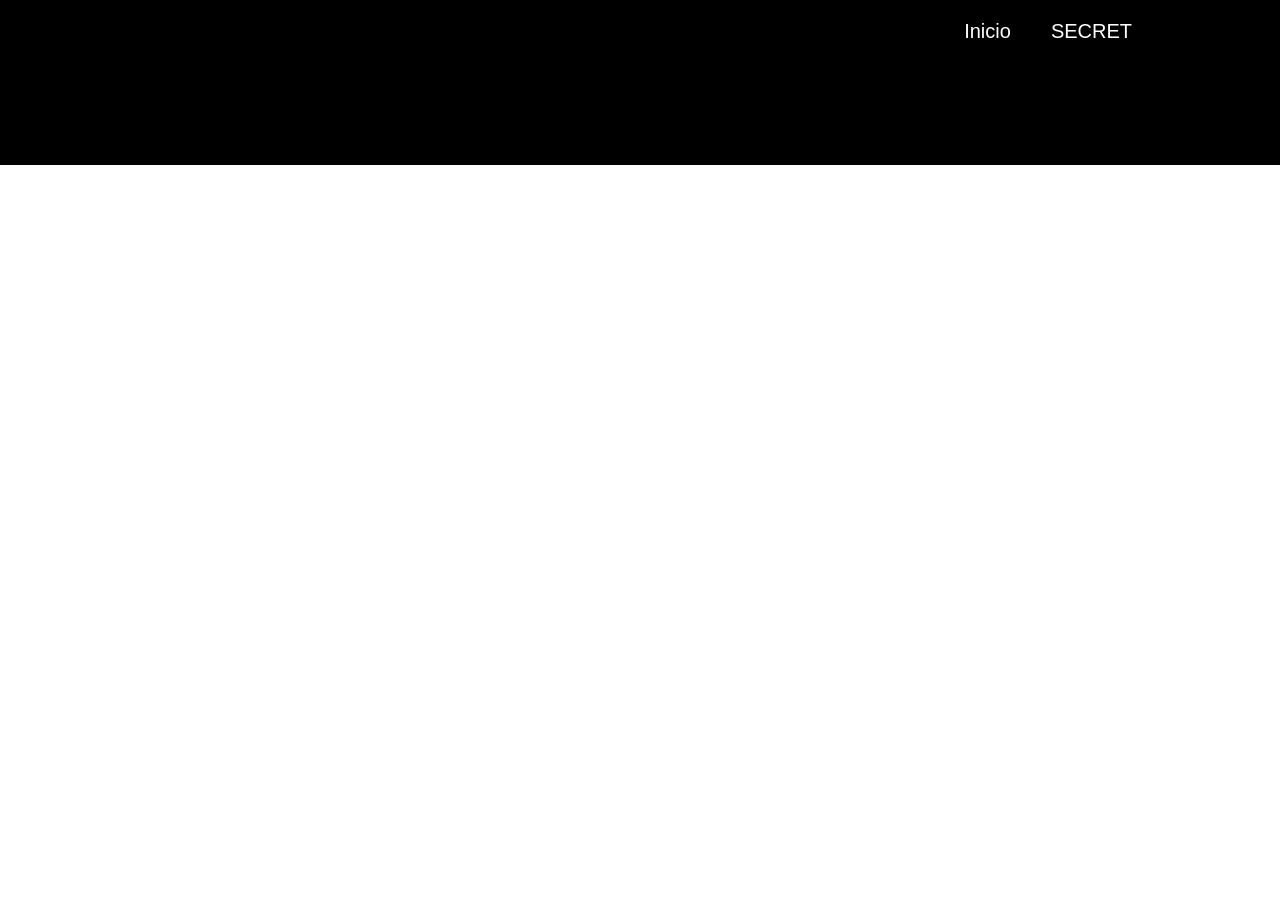
<file: secreto.html>
<!DOCTYPE html>
<html lang="en">
    <head>
        <LINK REL=StyleSheet HREF="css/secreto.css" TYPE="text/css" MEDIA=screen>
        <LINK REL=StyleSheet HREF="css/main.css" TYPE="text/css" MEDIA=screen>
        <LINK REL=StyleSheet HREF="css/nav.css" TYPE="text/css" MEDIA=screen>
        <meta charset="UTF-8">
        <meta http-equiv="X-UA-Compatible" content="IE=edge">
        <meta name="viewport" content="width=device-width, initial-scale=1.0">
        <title>Secreto</title>
    </head>

    <body>
        <header>
            <section class="navbar">
                  <nav>
                      <ul>
                          <li><a href="index.html">Inicio</a></li>
                          <li><a href="secreto.html">SECRET</a></li>
                     </nav>
              </section>
          </header>

        
        <b class="nashei">nashei</b>

    </body>
</html>
</file>
<file: css/secreto.css>
.nashei {
    font-size:100px;
    display: block;
    padding-top: 50px;
    background-color: rgb(0, 0, 0)
}

.nashei:hover {
background-color: transparent;
}
</file>
<file: css/main.css>
* {
  padding: 0;
  margin: 0;
}

/* Rick Roll con valo */

.texto_rick{
  padding-top: 62px;
  padding-bottom:2px ;
  font-size:32px;
}

.vid_rick {
  width: 782px;
  height: 440px;
}
</file>
<file: css/nav.css>
.navbar {
  width: 80%;
  margin: auto;
  overflow:hidden;
}

header {
  background: rgba(0,0,0);
  width: 100%;
  position: fixed;
  z-index: 10;
}
  
nav {
  float: right; /* Desplazamos el nav hacia la izquierda */
}

nav ul {
  list-style: none;
  overflow: hidden; 
}

nav ul li {
  float: left;
  font-family: Arial, sans-serif;
  font-size: 20px;
}

nav ul li a {
  display: block; /* Convertimos los elementos a en elementos bloque para manipular el padding */
  padding: 20px;
  color: #fff;
  text-decoration: none;
}

nav ul li:hover {
  background: rgb(133, 29, 29);
}

nav ul li a:hover {
  font-size: 25px;
}
</file>
